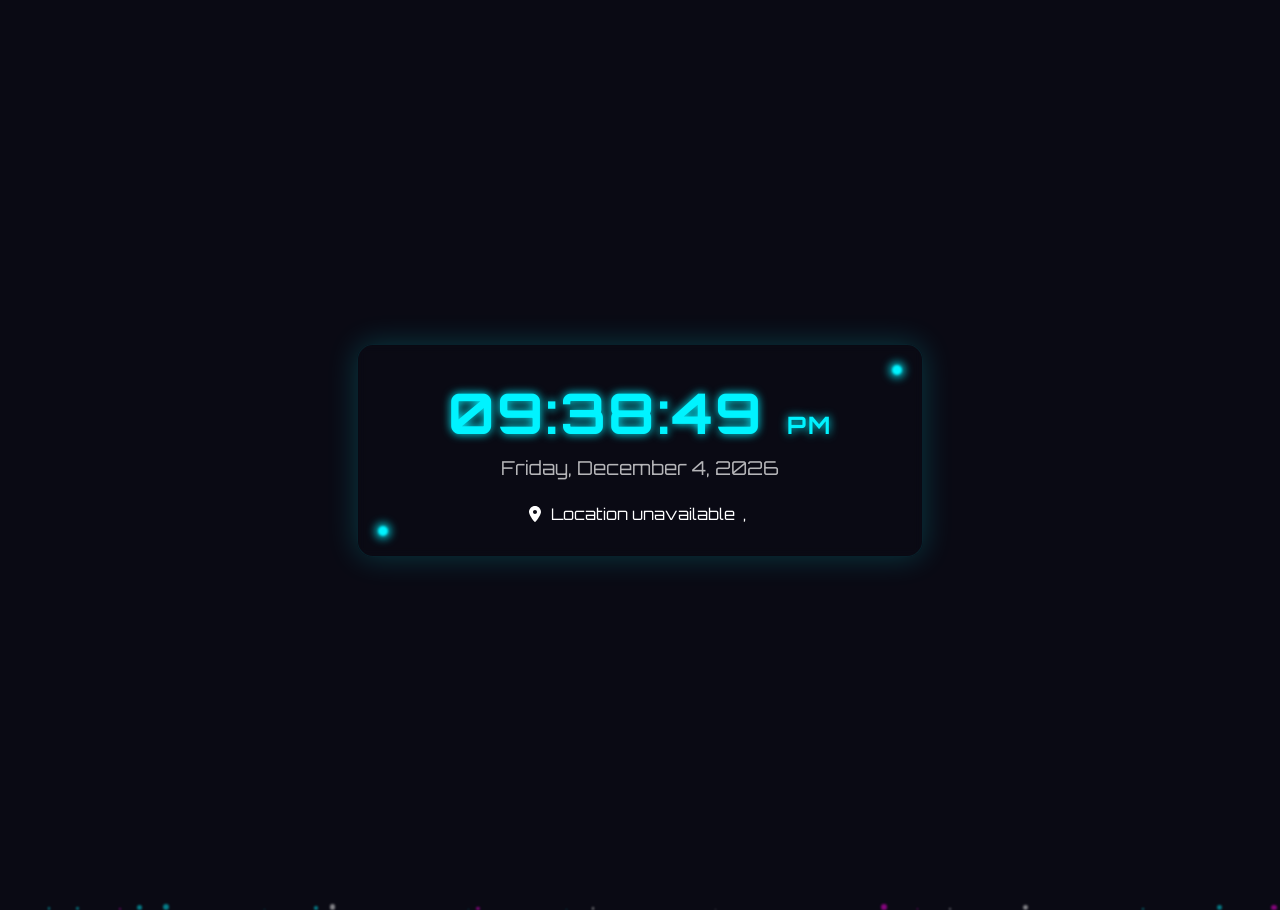
<file: digital_clock/index.html>
<!DOCTYPE html>
<html lang="en">
<head>
    <meta charset="UTF-8">
    <meta name="viewport" content="width=device-width, initial-scale=1.0">
    <title>Neon Clock</title>
    <style>
        @import url('https://fonts.googleapis.com/css2?family=Orbitron:wght@400;700&display=swap');
        
        :root {
            --primary: #00f3ff;
            --secondary: #ff00e4;
            --bg: #0a0a14;
        }
        
        body {
            margin: 0;
            padding: 0;
            background: var(--bg);
            height: 100vh;
            display: flex;
            justify-content: center;
            align-items: center;
            font-family: 'Orbitron', sans-serif;
            color: white;
            overflow: hidden;
        }
        
        .clock-container {
            position: relative;
            width: 90%;
            max-width: 500px;
            padding: 2rem;
            border-radius: 16px;
            background: rgba(10, 10, 20, 0.8);
            box-shadow: 0 0 30px rgba(0, 243, 255, 0.2);
            border: 1px solid rgba(0, 243, 255, 0.1);
            z-index: 10;
            backdrop-filter: blur(5px);
            overflow: hidden;
        }
        
        /* .clock-container::before {
            content: '';
            position: absolute;
            top: -50%;
            left: -50%;
            width: 200%;
            height: 200%;
            background: radial-gradient(circle, rgba(0,243,255,0.1) 0%, rgba(0,0,0,0) 70%);
            animation: rotate 20s linear infinite;
            z-index: -1;
        } */
        
        .time {
            font-size: 3.5rem;
            font-weight: 700;
            text-align: center;
            margin-bottom: 0.5rem;
            text-shadow: 0 0 10px var(--primary);
            letter-spacing: 2px;
            color: var(--primary);
        }
        
        .date {
            font-size: 1.2rem;
            text-align: center;
            margin-bottom: 1.5rem;
            color: rgba(255, 255, 255, 0.7);
        }
        
        .location {
            display: flex;
            justify-content: center;
            align-items: center;
            gap: 8px;
            font-size: 1rem;
        }
        
        .location svg {
            width: 16px;
            height: 16px;
            fill: white;
        }
        
        .pulse {
            position: absolute;
            width: 10px;
            height: 10px;
            border-radius: 50%;
            background: var(--primary);
            filter: blur(1px);
            box-shadow: 0 0 10px 2px var(--primary);
            animation: pulse 2s infinite ease-out;
        }
        
        @keyframes rotate {
            0% { transform: rotate(0deg); }
            100% { transform: rotate(360deg); }
        }
        
        @keyframes pulse {
            0% { transform: scale(0.8); opacity: 0.8; }
            70% { transform: scale(1.3); opacity: 0.3; }
            100% { transform: scale(0.8); opacity: 0.8; }
        }
        
        .particle {
            position: absolute;
            background: var(--primary);
            border-radius: 50%;
            filter: blur(1px);
            opacity: 0.5;
            animation: float linear infinite;
        }
        
        @keyframes float {
            to { transform: translateY(-100vh) rotate(360deg); }
        }
        
        @media (max-width: 600px) {
            .time {
                font-size: 2.5rem;
            }
            .date {
                font-size: 1rem;
            }
            .location {
                font-size: 0.9rem;
            }
            .clock-container{
                max-width: 75%;
            }
        }
    </style>
</head>
<body>
    <div class="clock-container">
        <div class="time">
            <span id="hour">00</span>:<span id="min">00</span>:<span id="sec">00</span>
            <span id="status" style="font-size: 1.5rem; margin-left: 5px;">AM</span>
        </div>
        <div class="date" id="date">Monday, January 1, 2023</div>
        <div class="location">
            <svg xmlns="http://www.w3.org/2000/svg" viewBox="0 0 384 512">
                <path d="M215.7 499.2C267 435 384 279.4 384 192C384 86 298 0 192 0S0 86 0 192c0 87.4 117 243 168.3 307.2c12.3 15.3 35.1 15.3 47.4 0zM192 256c-35.3 0-64-28.7-64-64s28.7-64 64-64s64 28.7 64 64s-28.7 64-64 64z"/>
            </svg>
            <span id="city">Loading...</span>, <span id="country">Loading...</span>
        </div>
        <div class="pulse" style="top: 20px; right: 20px;"></div>
        <div class="pulse" style="bottom: 20px; left: 20px; animation-delay: 0.5s;"></div>
    </div>

    <script>
        // Create floating particles
        function createParticles() {
            const colors = ['#00f3ff', '#ff00e4', '#ffffff'];
            const container = document.body;
            
            for (let i = 0; i < 20; i++) {
                const particle = document.createElement('div');
                particle.classList.add('particle');
                
                // Random properties
                const size = Math.random() * 5 + 1;
                const posX = Math.random() * 100;
                const duration = Math.random() * 20 + 10;
                const delay = Math.random() * 5;
                const color = colors[Math.floor(Math.random() * colors.length)];
                
                particle.style.width = `${size}px`;
                particle.style.height = `${size}px`;
                particle.style.left = `${posX}%`;
                particle.style.bottom = `-10px`;
                particle.style.animationDuration = `${duration}s`;
                particle.style.animationDelay = `${delay}s`;
                particle.style.background = color;
                
                container.appendChild(particle);
            }
        }
        
        // Update time function
        function updateTime() {
            const now = new Date();
            
            // Time
            let hours = now.getHours();
            const minutes = now.getMinutes().toString().padStart(2, '0');
            const seconds = now.getSeconds().toString().padStart(2, '0');
            const ampm = hours >= 12 ? 'PM' : 'AM';
            
            // Convert to 12-hour format
            hours = hours % 12;
            hours = hours ? hours : 12;
            
            document.getElementById('hour').textContent = hours.toString().padStart(2, '0');
            document.getElementById('min').textContent = minutes;
            document.getElementById('sec').textContent = seconds;
            document.getElementById('status').textContent = ampm;
            
            // Date
            const options = { weekday: 'long', year: 'numeric', month: 'long', day: 'numeric' };
            document.getElementById('date').textContent = now.toLocaleDateString('en-US', options);
        }
        
        // Get location from IP API
        async function getLocation() {
            try {
                const response = await fetch('http://ip-api.com/json/');
                const data = await response.json();
                
                if(data.status === 'success') {
                    document.getElementById('city').textContent = data.city || 'Unknown';
                    document.getElementById('country').textContent = data.country || 'Unknown';
                } else {
                    throw new Error(data.message || 'Location service failed');
                }
            } catch (error) {
                console.error('Error fetching location:', error);
                document.getElementById('city').textContent = 'Location unavailable';
                document.getElementById('country').textContent = '';
            }
        }
        
        // Initialize
        createParticles();
        updateTime();
        getLocation();
        setInterval(updateTime, 1000);
    </script>
</body>
</html>
</file>
